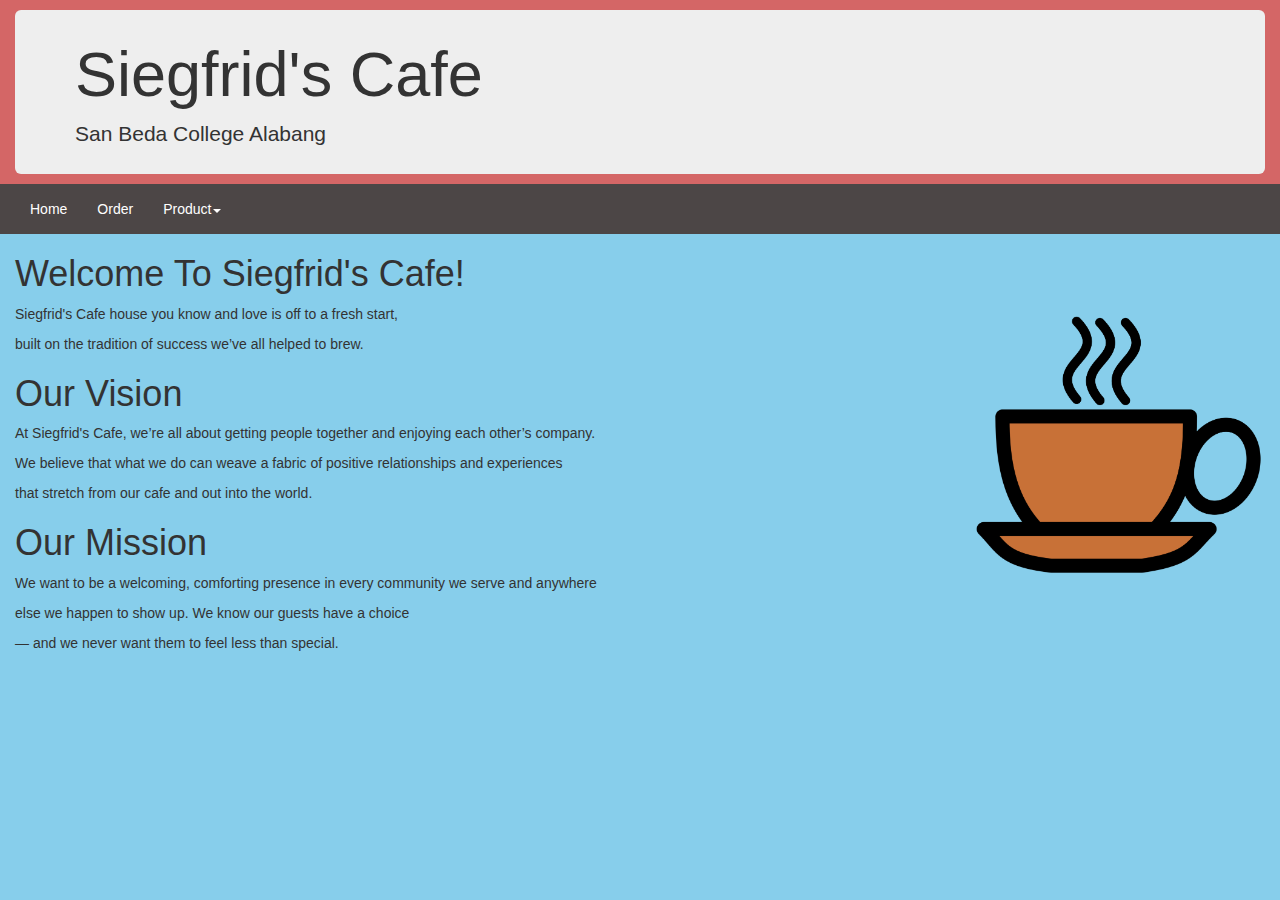
<file: MachineProb/webreg/WebContent/index.html>
<!DOCTYPE html PUBLIC "-//W3C//DTD HTML 4.01 Transitional//EN" "http://www.w3.org/TR/html4/loose.dtd">
<html>
<head>
	<title> Siegfrid </title>
	<meta charset="utf-8">
	<meta name="viewport" content="width=device-width, initial-scale=1">
	<link href="css/bootstrap.min.css" rel="stylesheet">
	<link rel="stylesheet" type="text/css" href="style.css">
	<script src="jquery/jquery-1.12.3.js"></script>
</head>
<body style="background-color:skyblue">

	<script src="jsbootstrap/bootstrap.min.js"></script>

	<div class="container-fluid" style="background-color:#D46666">
		<div class="jumbotron">
			<h1> Siegfrid's Cafe </h1>
			<p> San Beda College Alabang </p>
		</div>
	</div>

	<div class="container-fluid" style="background-color:#4C4646">
		<div class="MenuContainer1" >	
			<ul class="nav navbar-nav">
				<li class="active"><a href="#">Home</a></li>
				<li><a href="Menu.jsp">Order</a></li>
				<!--  DROP DOWN MENU HERE -->
				<li class="dropdown">
					<a href="#" class="dropdown-toggle" data-toggle="dropdown">Product<span class="caret"></span></a>
					<ul class="dropdown-menu">
						<li><a href="AddProduct.html">Add Product</a></li>
						<li><a href="EditProduct.jsp">Edit Product</a></li>
						<li><a href="DeleteProduct.jsp">Delete Product</a></li>
					</ul>
				</li>
			</ul>				
		</div>
	</div>

	<div class="container-fluid">
		<h1> Welcome To Siegfrid's Cafe!</h1>
		<img src="img/cafe1.png" alt="cafe" height="300" width="300" align="right">
		<p> Siegfrid's Cafe house you know and love is off to a fresh start, </p>
		<p>built on the tradition of success we’ve all helped to brew.</p>
		
		<h1> Our Vision</h1>
		<p>At Siegfrid's Cafe, we’re all about getting people together and enjoying each other’s company.</p>
		<p>We believe that what we do can weave a fabric of positive relationships and experiences</p>
		<p> that stretch from our cafe and out into the world.</p>
		
		<h1> Our Mission</h1>
		<p>We want to be a welcoming, comforting presence in every community we serve and anywhere</p>
		<p> else we happen to show up. We know our guests have a choice</p>
		<p> — and we never want them to feel less than special.</p>
	</div>
	
</body>
</html>
</file>
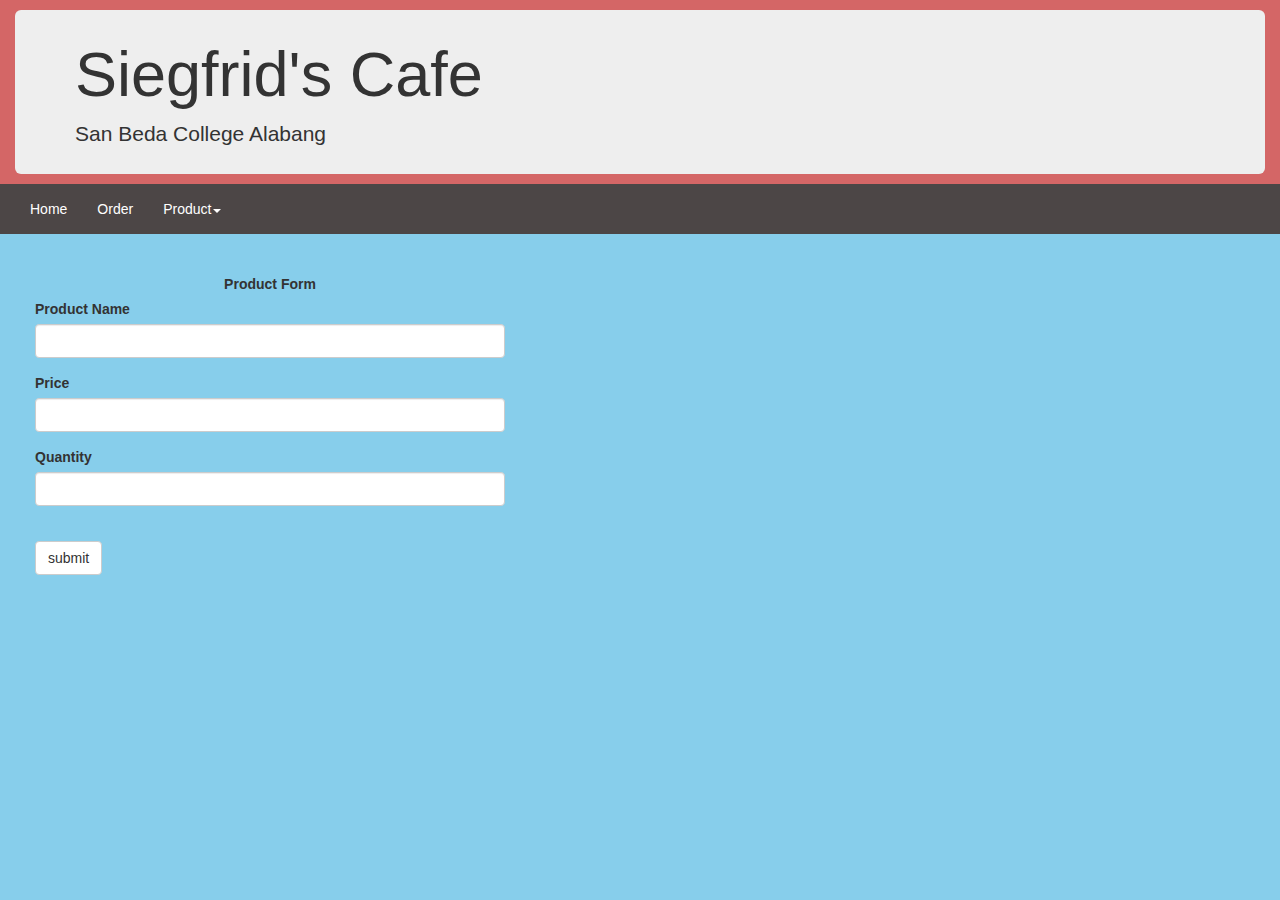
<file: MachineProb/webreg/WebContent/AddProduct.html>
<!DOCTYPE html PUBLIC "-//W3C//DTD HTML 4.01 Transitional//EN" "http://www.w3.org/TR/html4/loose.dtd">
<html>
<head>
	<title> Add Product </title>
	<meta charset="utf-8">
	<meta name="viewport" content="width=device-width, initial-scale=1">
	<link href="css/bootstrap.min.css" rel="stylesheet">
	<link rel="stylesheet" type="text/css" href="style.css">
	<script src="jquery/jquery-1.12.3.js"></script>
</head>
<body style="background-color:skyblue">

	<script src="jsbootstrap/bootstrap.min.js"></script>
	
	<div class="container-fluid" style="background-color:#D46666">
		<div class="jumbotron">
			<h1> Siegfrid's Cafe </h1>
			<p> San Beda College Alabang </p>
		</div>
	</div>

	<div class="container-fluid" style="background-color:#4C4646">
		<div class="MenuContainer1" >	
			<ul class="nav navbar-nav">
				<li class="active"><a href="index.html">Home</a></li>
				<li><a href="Menu.jsp">Order</a></li>
				<!--  DROP DOWN MENU HERE -->
				<li class="dropdown">
					<a href="#" class="dropdown-toggle" data-toggle="dropdown">Product<span class="caret"></span></a>
					<ul class="dropdown-menu">
						<li><a href="#">Add Product</a></li>
						<li><a href="EditProduct.jsp">Edit Product</a></li>
						<li><a href="DeleteProduct.jsp">Delete Product</a></li>
					</ul>
				</li>
			</ul>				
		</div>
	</div>
	
	<!-- PRODUCT FORM -->
	<div class="container-fluid" style="padding-top:40px; width:500px; margin-left:20px;">
		<form role="form" action="addProduct.jsp" method="post">
			<div style="text-align:center">
				<label for="name">Product Form</label>
			</div>
			<div class="form-group">
				<label for="name">Product Name</label>
				<input class="form-control" id="ex2" type="text" name="productname" required />
			</div>
			<div class="form-group">
				<label for="product">Price</label>
				<input class="form-control" id="ex2" type="number" name="price" required />
			</div>
			<div class="form-group">
				<label for="total">Quantity</label>
				<input class="form-control" id="ex2" type="number" name="qty" required />
			</div>
			<br>
			<input type="submit" id="submit" class="btn btn-default" value="submit" />
		</form>
	</div>
</body>
</html>
</file>
<file: MachineProb/webreg/WebContent/style.css>
.jumbotron
{
	margin-top:10px;
	padding:10px;
	margin-bottom:10px;
}


a
{
	
	color:#FFFFFF;
	
}
</file>
